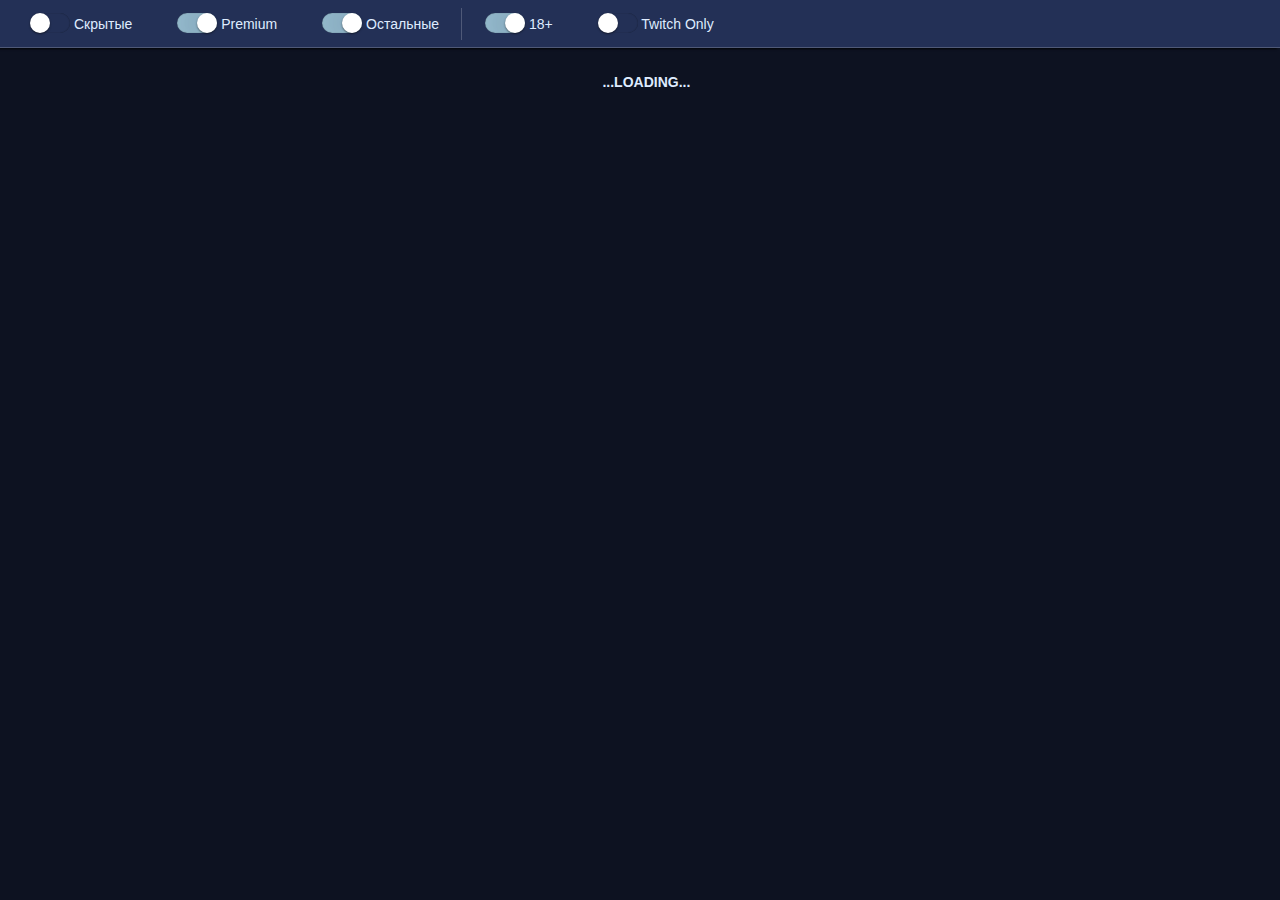
<file: www/gsg/index.html>
<!doctype html>
<html>
    <head>
        <meta charset=utf-8>
        <title>God Save GG! :peka:</title>
        <meta name=description>
        <meta name=viewport content="width=device-width, initial-scale=1">
        <link rel=stylesheet href=main.css>
        <link href="https://fonts.googleapis.com/css?family=Roboto" rel=stylesheet type=text/css>
    </head>
    <body class=h_twitch>
        <div id=header>
            <div class=config_button>
                <label>
                    <input type=checkbox id=showHidden checked onchange="l.filterSwitch('showHidden')">
                    <i></i>
                    <span>Скрытые</span>
                </label>
            </div>
            <div class=config_button>
                <label>
                    <input type=checkbox id=showPremium checked onchange="l.filterSwitch('showPremium')">
                    <i></i>
                    <span>Premium</span>
                </label>
            </div>
            <div class=config_button>
                <label>
                    <input type=checkbox id=showOthers checked onchange="l.filterSwitch('showOthers')">
                    <i></i>
                    <span>Остальные</span>
                </label>
            </div>
            <div class=sep></div>
            <div class=config_button>
                <label>
                    <input type=checkbox id=filterAdult checked onchange="l.filterSwitch('filterAdult')">
                    <i></i>
                    <span>18+</span>
                </label>
            </div>
            <div class=config_button>
                <label>
                    <input type=checkbox id=fiterTwitch onchange="l.filterSwitch('filterTwitch')">
                    <i></i>
                    <span>Twitch Only</span>
                </label>
            </div>
        </div>
        <div id=streams_list>
        </div>
        <div id=player_content style=display:none>
            <div id=player class="split split-horizontal"></div>
            <div id=chat class="split split-horizontal">
                <div id=c_bottons>
                    <a href=# class=close></a>
                </div>
                <div id=chat_inner></div>
            </div>
        </div>
        <script src=main.js></script>
    </body>
</html>
</file>
